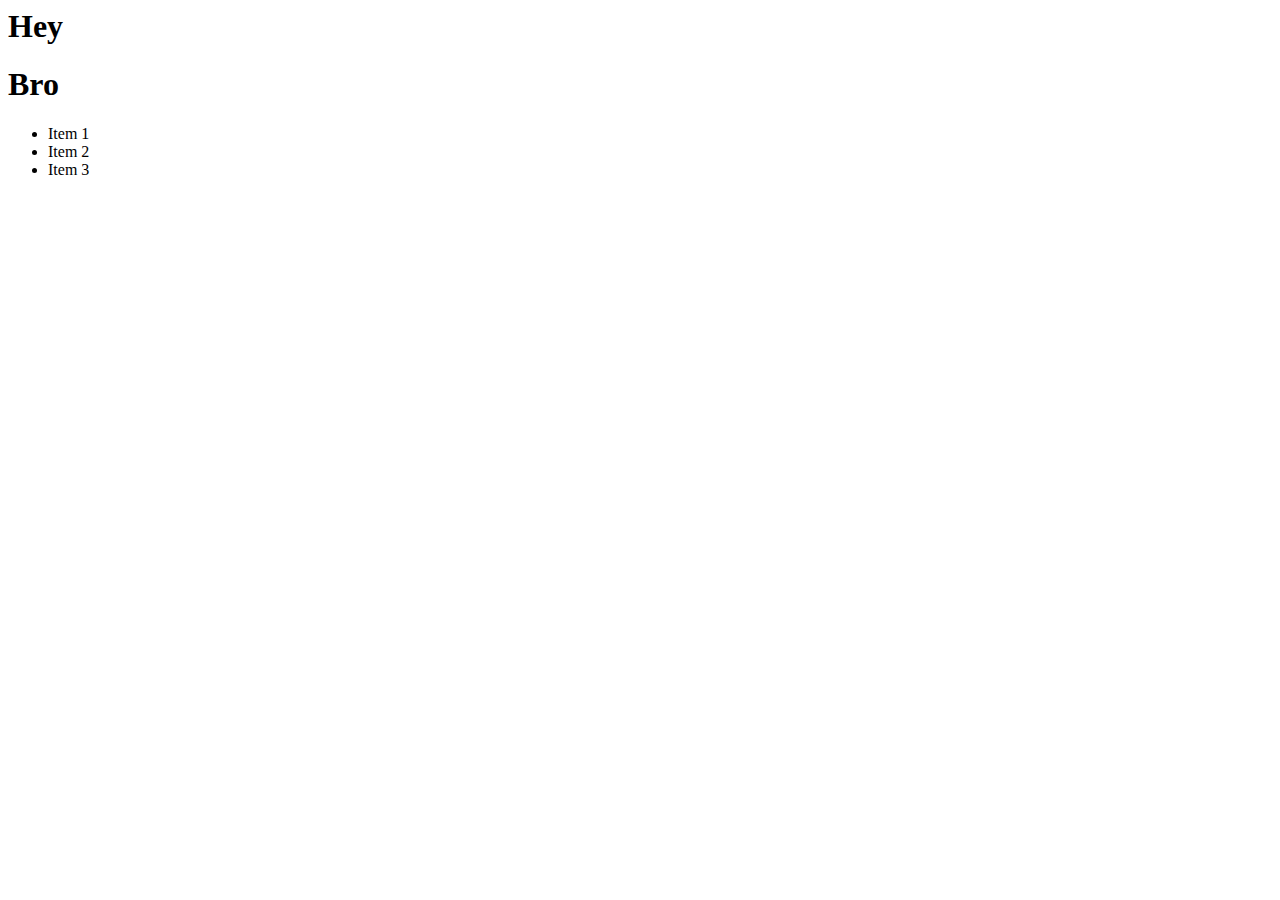
<file: DOM/selectors/index.html>
<html>
    <head>
        <title></title>
    </head>
    <body>
        <h1>Hey</h1>
        <h1>Bro</h1>
        <ul>
            <li id="highlight">Item 1</li>
            <li class="bolded">Item 2</li>
            <li class="bolded">Item 3</li>
        </ul>
    </body>
</html>
</file>
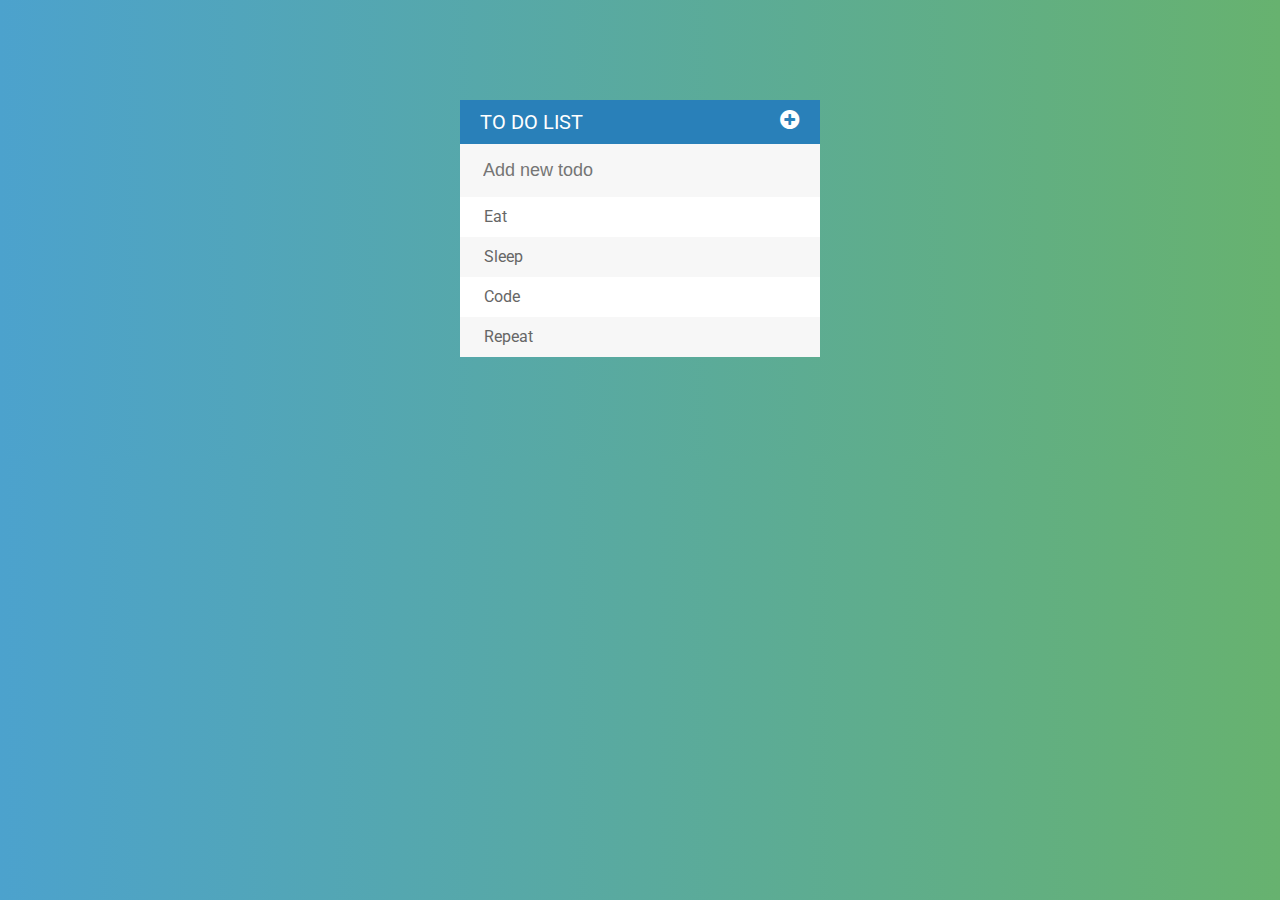
<file: Projects/To-Do-List-Project/index.html>
<!DOCTYPE html>

<html>

	<head>

		<title>To do List | Project</title>

		<link rel="stylesheet" type="text/css" href="assets/css/styles.css">

		<link href="https://fonts.googleapis.com/css?family=Roboto&display=swap" rel="stylesheet">

		<!--font-awesome is a css file that gives us pre-made classes to us to style our elements-->
		<link rel="stylesheet" type="text/css" href="https://cdnjs.cloudflare.com/ajax/libs/font-awesome/5.11.2/css/all.css">

		<script type="text/javascript" src="assets/js/lib/jquery-3.4.1.min.js"></script>

	</head>

	<body>

		<div id="container">

			<!-- an 'i' element represents a icon on the page -->
			<h1>To do List <i class="fas fa-plus-circle"></i></h1>

			<input type="text" placeholder="Add new todo">

			<ul>
				<li><span><i class="fas fa-trash"></i></span> Eat</li>
				<li><span><i class="fas fa-trash"></i></span> Sleep</li>
				<li><span><i class="fas fa-trash"></i></span> Code</li>
				<li><span><i class="fas fa-trash"></i></span> Repeat</li>
			</ul>

		</div>

		<script type="text/javascript" src="assets/js/script.js"></script>

	</body>

</html>
</file>
<file: Projects/To-Do-List-Project/assets/css/styles.css>
body{
	font-family: 'Roboto', sans-serif;

	background: #67B26F;  /* fallback for old browsers */
	background: -webkit-linear-gradient(to right, #4ca2cd, #67B26F);  /* Chrome 10-25, Safari 5.1-6 */
	background: linear-gradient(to right, #4ca2cd, #67B26F); /* W3C, IE 10+/ Edge, Firefox 16+, Chrome 26+, Opera 12+, Safari 7+ */

}



#container{
	width: 360px;
	margin: 100px auto;

	background: #f7f7f7;7
	box-shadow: 0 0 3px rgba(0,0,0, 0.1);
}

h1{
	background: #2980b9;
	color: white;
	margin: 0;
	/*10px top and bottom, 20px left and right*/
	padding: 10px 20px;
	text-transform: uppercase;
	font-size: 20px;
	font-weight: normal;
}



.fa-plus-circle{
	float: right;
}


input{
	color: #2980b9;
	font-size: 18px;
	background-color: #f7f7f7;
	/*content will be 100% (not including the padding and margin!).*/
	width: 100%;
	padding: 13px 13px 13px 20px;

	/*border-box value makes the width and height properties include the content, padding, and border, but not the margin.*/
	box-sizing: border-box;
	/*content-box is a default value and makes those properties include only the content.*/

	border: 3px solid rgba(0,0,0,0);
}


/*selects inputs that have focus on it(i.e, that user has clicked on the input box).*/
input:focus{

	background: #fff;
	border: 3px solid #2980b9;

	/*removes the border that browser applies by default when we focus on an input*/
	outline: none;

}


ul{
	/*this get rids of the default style that the browser aplies to the ul*/
	/*that way we can revome the bullet points*/
	list-style: none;

	margin: 0;
	padding: 0;
}


li{
	background: #fff;
	height: 40px;
	line-height: 40px;
	color: #666;
}


/*selecting every other li*/
/*we count one and select the second(2n), and keep repeating this pattern*/
li:nth-child(2n){
	background: #f7f7f7;
}


span{
	background: #e74c3c;
	height: 40px;
	margin-right: 20px;
	text-align: center;
	color: white;
	display: inline-block;
	width: 0;

	/*any changes will take 0.2secs to happpen*/
	transition: 0.2s linear;
	opacity: 0;
}


/*selecting a span that is inside an li that is being hovered over*/
li:hover span{
	width: 40px;
	opacity: 1.0;
}


.completed{
	color: gray;
	text-decoration: line-through;
}
</file>
